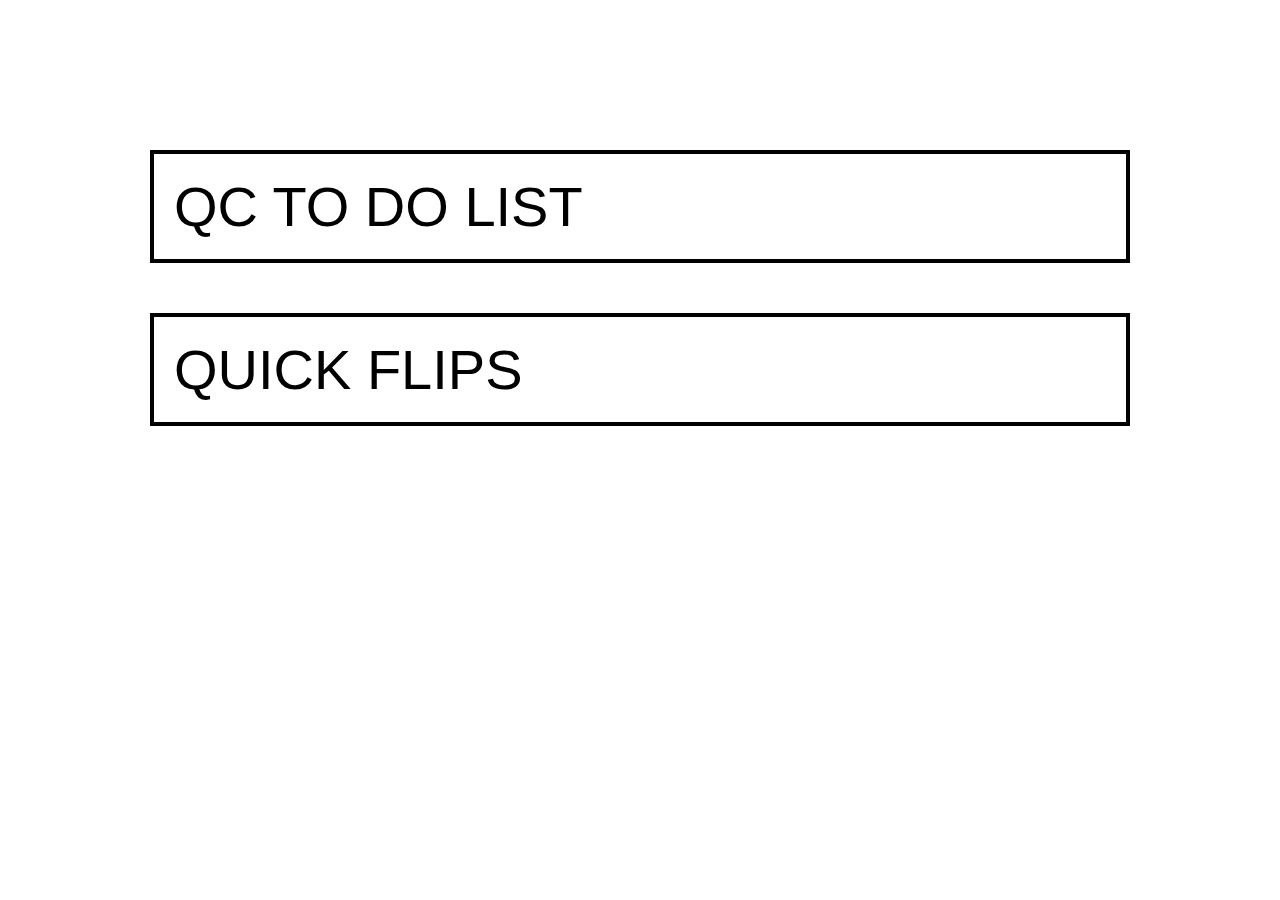
<file: Index.html>
<!DOCTYPE html>
<html lang="en">
<head>
    <meta charset="UTF-8">
    <meta name="viewport" content="width=device-width, initial-scale=1.0">
    <title>Inventory Tracking</title>
    <link rel="stylesheet" href="style.css">
</head>

<body>

    <section id="box">

        <div class="topnav">
            <a href="TO DO.html">QC TO DO LIST</a>
        </div>

        <div class="topnav2">
            <a href="QUICK FLIPS.html">QUICK FLIPS</a>
        </div>

    </section>

</body>
</html>
</file>
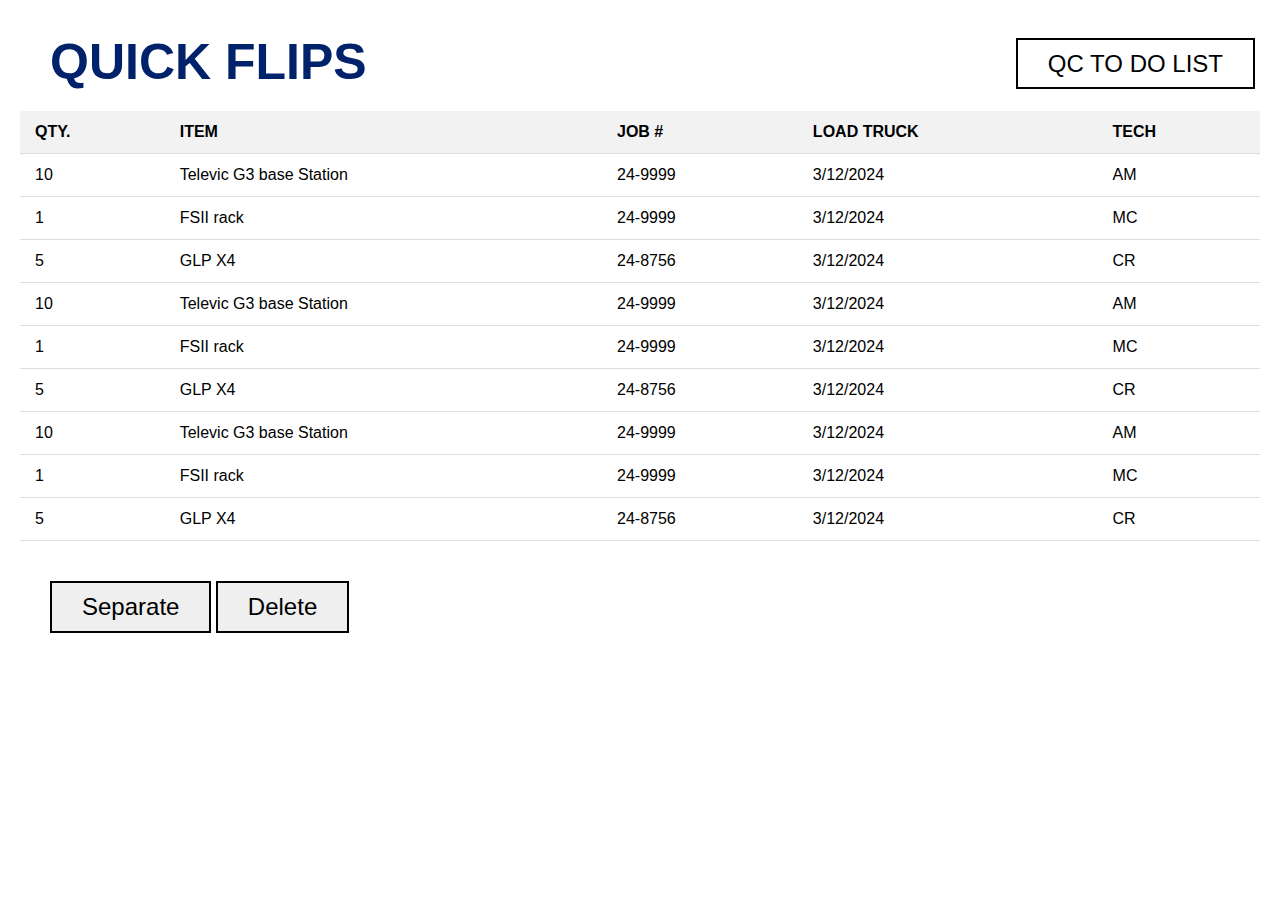
<file: QUICK FLIPS.html>
<!DOCTYPE html>
<html lang="en">
<head>
    <meta charset="UTF-8">
    <meta name="viewport" content="width=device-width, initial-scale=1.0">
    <title>Inventory Tracking</title>
    <link rel="stylesheet" href="QFstyles.css">
    <style>
        /* Define the CSS class for highlighting */
        .highlighted {
            background-color: yellow !important;
        }
    </style>
</head>
<body>

    <section id="box">

        <div class="topnav">
            <a href="TO DO.html">QC TO DO LIST</a>
        </div>

    </section>

    <div class="header">
        <h1> QUICK FLIPS </h1>
    </div>
    
    <div class="table-container">
        <table id="inventoryTable">
            <thead>
                <tr>
                    <th>QTY.</th>
                    <th>ITEM</th>
                    <th>JOB #</th>
                    <th>LOAD TRUCK</th>
                    <th>TECH</th>
                </tr>
            </thead>
            <tbody>
                <!-- Populate the table with your data -->
                <tr>
                    <td>10</td>
                    <td>Televic G3 base Station</td>
                    <td>24-9999</td>
                    <td>3/12/2024</td>
                    <td>AM</td>
                </tr>

                <tr>
                    <td>1</td>
                    <td>FSII rack</td>
                    <td>24-9999</td>
                    <td>3/12/2024</td>
                    <td>MC</td>
                </tr>

                <tr>
                    <td>5</td>
                    <td>GLP X4</td>
                    <td>24-8756</td>
                    <td>3/12/2024</td>
                    <td>CR</td>
                </tr>

                <tr>
                    <td>10</td>
                    <td>Televic G3 base Station</td>
                    <td>24-9999</td>
                    <td>3/12/2024</td>
                    <td>AM</td>
                </tr>

                <tr>
                    <td>1</td>
                    <td>FSII rack</td>
                    <td>24-9999</td>
                    <td>3/12/2024</td>
                    <td>MC</td>
                </tr>

                <tr>
                    <td>5</td>
                    <td>GLP X4</td>
                    <td>24-8756</td>
                    <td>3/12/2024</td>
                    <td>CR</td>
                </tr>

                <tr>
                    <td>10</td>
                    <td>Televic G3 base Station</td>
                    <td>24-9999</td>
                    <td>3/12/2024</td>
                    <td>AM</td>
                </tr>

                <tr>
                    <td>1</td>
                    <td>FSII rack</td>
                    <td>24-9999</td>
                    <td>3/12/2024</td>
                    <td>MC</td>
                </tr>

                <tr>
                    <td>5</td>
                    <td>GLP X4</td>
                    <td>24-8756</td>
                    <td>3/12/2024</td>
                    <td>CR</td>
                </tr>
            </tbody>
        </table>
    </div>

    <section id="Buttons">

        <button id="separateBtn">Separate</button>
        <button id="deleteBtn">Delete</button>

    </section>

    <script>
        document.addEventListener('DOMContentLoaded', function () {
            function handleDoubleClick() {
                this.classList.toggle('highlighted');

                var rowIndex = this.dataset.rowIndex;
                var listId = this.dataset.listId;
                var isHighlighted = this.classList.contains('highlighted');
                localStorage.setItem('highlightedRow_' + listId + '_' + rowIndex, isHighlighted);
            }

            function addBlankRow() {
                var table = document.getElementById('inventoryTable');
                var highlightedRow = table.querySelector('.highlighted');

                if (highlightedRow) {
                    var blankRow = document.createElement('tr');
                    var cell = blankRow.insertCell(0);
                    cell.style.backgroundColor = 'transparent';
                    blankRow.setAttribute('blank-row', 'true');

                    // Use the rowIndex from the dataset to ensure accurate positioning
                    var rowIndex = parseInt(highlightedRow.dataset.rowIndex);

                    // Check if there are any previous blank rows and adjust the rowIndex accordingly
                    var previousBlankRows = table.querySelectorAll('tr[blank-row="true"]');
                    var offset = 0;

                    previousBlankRows.forEach(function (previousBlankRow) {
                        var previousRowIndex = parseInt(previousBlankRow.dataset.rowIndex);
                        if (previousRowIndex < rowIndex) {
                            offset++;
                        }
                    });

                    rowIndex += offset;

                    localStorage.setItem('blankRow_' + rowIndex, 'true');

                    // Insert the blank row at the adjusted index
                    var rowGroup = highlightedRow.parentNode.tagName === 'TBODY' ? highlightedRow.parentNode : highlightedRow.parentNode.parentNode;
                    rowGroup.insertBefore(blankRow, highlightedRow.nextSibling);
                } else {
                    var tableBody = table.getElementsByTagName('tbody')[0];
                    var lastRow = tableBody.rows[tableBody.rows.length - 1];
                    var blankRow = tableBody.insertRow(lastRow.rowIndex + 1);
                    var cell = blankRow.insertCell(0);
                    cell.style.backgroundColor = 'transparent';
                    blankRow.setAttribute('blank-row', 'true');

                    var rowIndex = Array.from(tableBody.rows).indexOf(blankRow);
                    localStorage.setItem('blankRow_' + rowIndex, 'true');
                }
            }

            function removeBlankRows() {
                var table = document.getElementById('inventoryTable');
                var highlightedRow = table.querySelector('.highlighted');

                if (highlightedRow) {
                    var nextRow = highlightedRow.nextElementSibling;

                    while (nextRow && nextRow.getAttribute('blank-row') === 'true') {
                        var currentRow = nextRow;
                        nextRow = currentRow.nextElementSibling;
                        currentRow.parentNode.removeChild(currentRow);
                    }

                    // Update the information about removed blank rows in localStorage
                    updateBlankRowInformation();
                }
            }

            function updateBlankRowInformation() {
                var tableBody = document.getElementById('inventoryTable').getElementsByTagName('tbody')[0];

                // Reset all blank row information
                for (var i = 0; i < tableBody.rows.length; i++) {
                    localStorage.removeItem('blankRow_' + i);
                }

                // Update localStorage with the correct blank row information
                var blankRows = tableBody.querySelectorAll('tr[blank-row="true"]');
                blankRows.forEach(function (blankRow, index) {
                    var rowIndex = Array.from(tableBody.rows).indexOf(blankRow);
                    localStorage.setItem('blankRow_' + rowIndex, 'true');
                });
            }

            function initializeBlankRows() {
                var table = document.getElementById('inventoryTable');
                var tableBody = table.getElementsByTagName('tbody')[0];
                var blankRowsInfo = [];

                for (var i = 0; i < tableBody.rows.length; i++) {
                    var isBlank = localStorage.getItem('blankRow_' + i);

                    if (isBlank === 'true') {
                        blankRowsInfo.push(i);
                    }
                }

                // Sort blankRowsInfo in ascending order so that we can insert rows correctly
                blankRowsInfo.sort(function (a, b) {
                    return a - b;
                });

                blankRowsInfo.forEach(function (rowIndex) {
                    var blankRow = tableBody.insertRow(rowIndex);
                    var cell = blankRow.insertCell(0);
                    cell.style.backgroundColor = 'transparent';
                    blankRow.setAttribute('blank-row', 'true');
                });

                var placeholderRows = tableBody.querySelectorAll('tr[style="height: 20px;"]');
                placeholderRows.forEach(function (placeholderRow) {
                    placeholderRow.parentNode.removeChild(placeholderRow);
                });
            }

            function initializeHighlighting() {
                var rows = document.querySelectorAll('#inventoryTable tbody tr');

                rows.forEach(function (row, index) {
                    var listId = 'quickflips';
                    var isHighlighted = localStorage.getItem('highlightedRow_' + listId + '_' + index);

                    if (isHighlighted === 'true') {
                        row.classList.add('highlighted');
                    }

                    row.dataset.listId = listId;
                    row.dataset.rowIndex = index;

                    row.addEventListener('dblclick', handleDoubleClick);
                });
            }

            var separateBtn = document.getElementById('separateBtn');
            separateBtn.addEventListener('click', function () {
                addBlankRow();
                initializeHighlighting();
            });

            var deleteBtn = document.getElementById('deleteBtn');
            deleteBtn.addEventListener('click', function () {
                removeBlankRows();
                initializeHighlighting();
            });

            initializeBlankRows();
            initializeHighlighting();
        });
    </script>


</body>
</html>
</file>
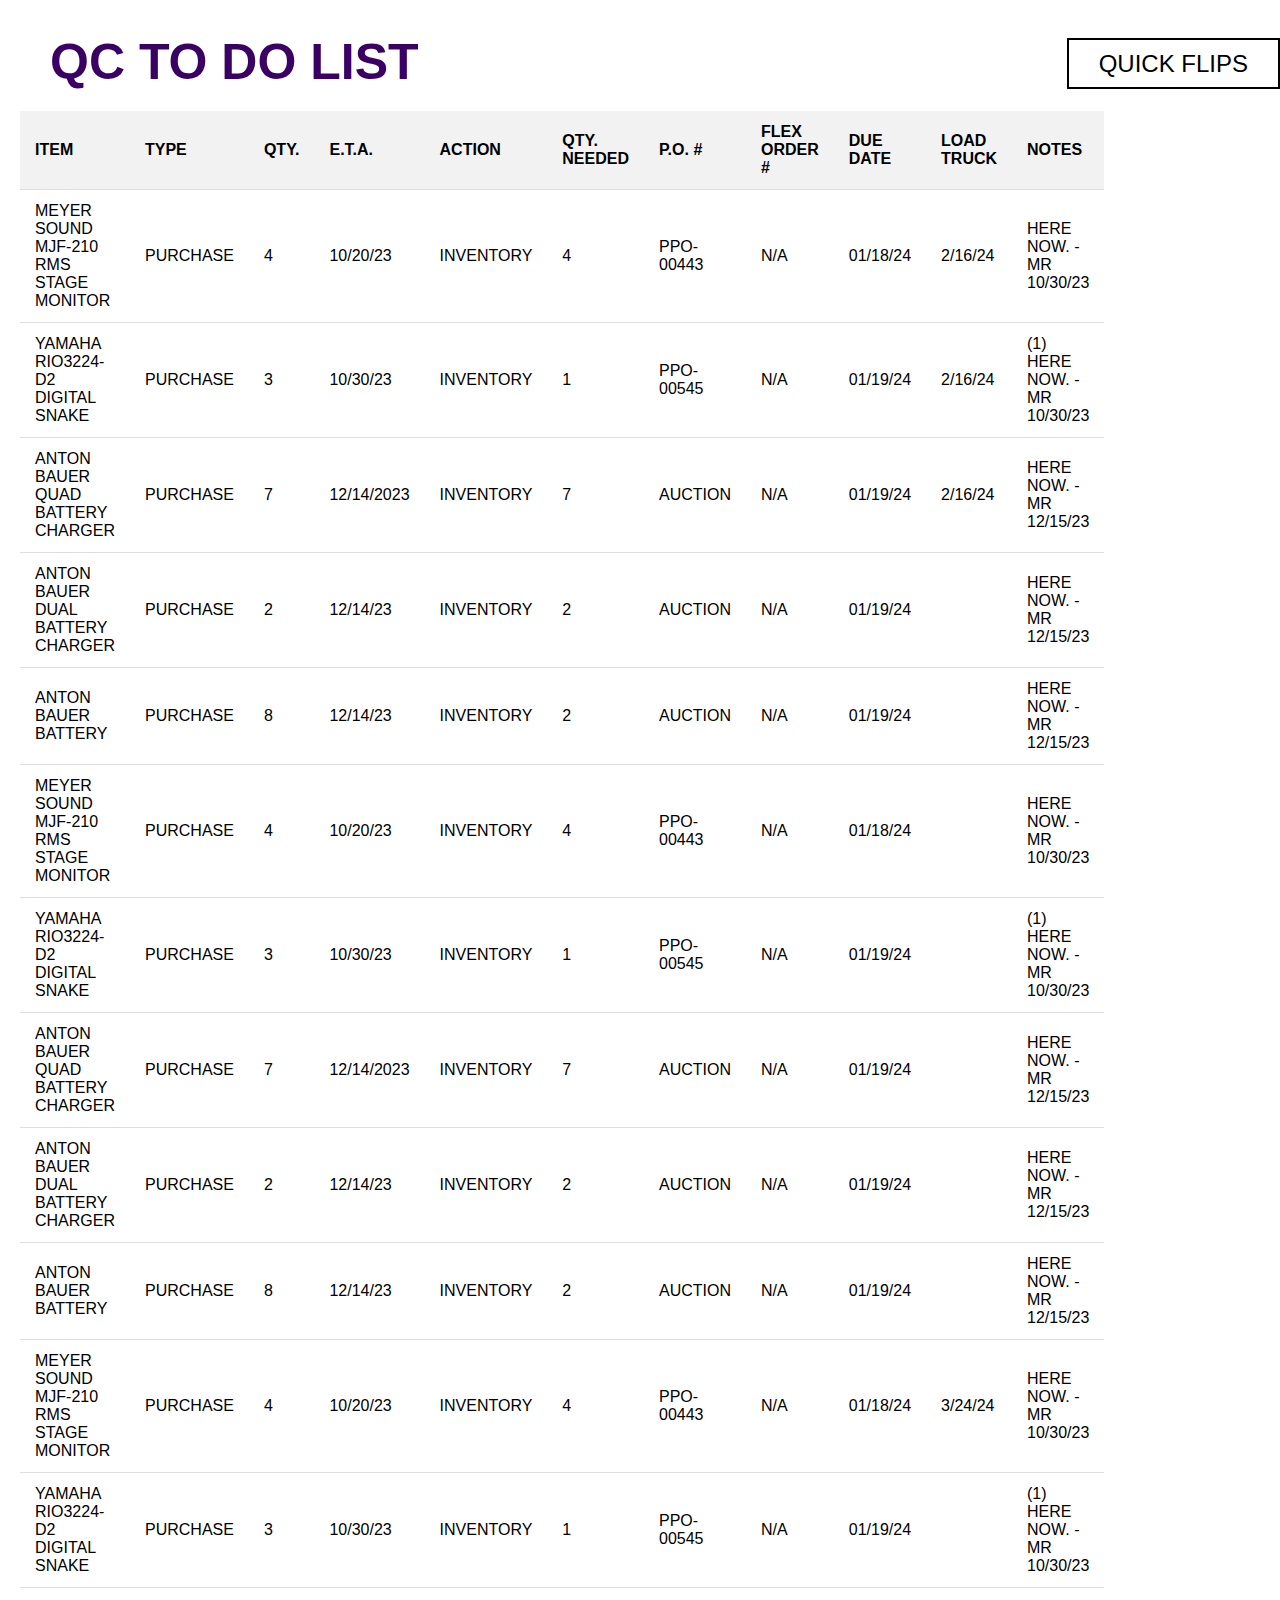
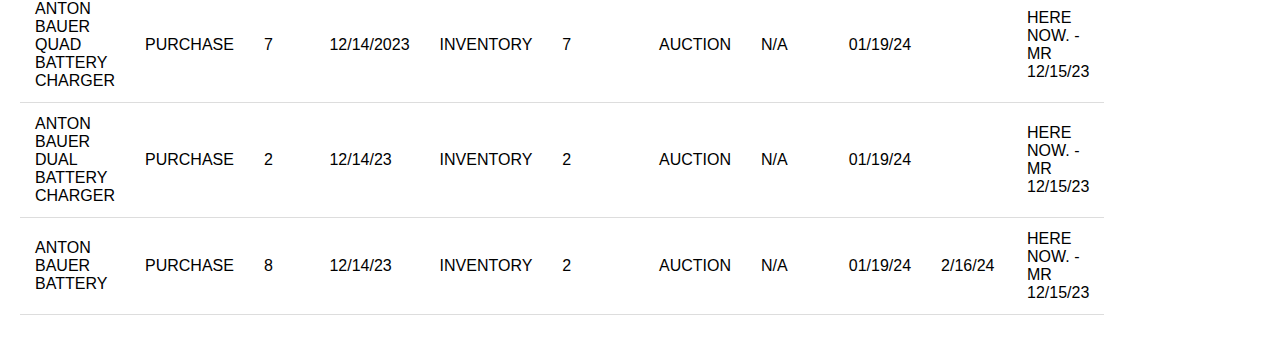
<file: TO DO.html>
<!DOCTYPE html>
<html lang="en">
<head>
    <meta charset="UTF-8">
    <meta name="viewport" content="width=device-width, initial-scale=1.0">
    <title>Inventory Tracking</title>
    <link rel="stylesheet" href="TODOstyles.css">

</head>
<body>

    <section id="box">

        <div class="topnav">
            <a href="QUICK FLIPS.html">QUICK FLIPS</a>
        </div>

    </section>

    <div class="header">
        <h1> QC TO DO LIST </h1>
    </div>

    <div class="table-container">
        <table id="inventoryTable">
            <thead>
                <tr>
                    <th>ITEM</th>
                    <th>TYPE</th>
                    <th>QTY.</th>
                    <th>E.T.A.</th>
                    <th>ACTION</th>
                    <th>QTY. NEEDED</th>
                    <th>P.O. #</th>
                    <th>FLEX ORDER #</th>
                    <th>DUE DATE</th>
                    <th>LOAD TRUCK</th>
                    <th>NOTES</th>
                </tr>
            </thead>
            <tbody>
                
                <tr>
                    <td>MEYER SOUND MJF-210 RMS STAGE MONITOR</td>
                    <td>PURCHASE</td>
                    <td>4</td>
                    <td>10/20/23</td>
                    <td>INVENTORY</td>
                    <td>4</td>
                    <td>PPO-00443</td>
                    <td>N/A</td>
                    <td>01/18/24</td>
                    <td>2/16/24</td>
                    <td>HERE NOW. -MR 10/30/23</td>
                </tr>

                <tr>
                    <td>YAMAHA RIO3224-D2 DIGITAL SNAKE</td>
                    <td>PURCHASE</td>
                    <td>3</td>
                    <td>10/30/23</td>
                    <td>INVENTORY</td>
                    <td>1</td>
                    <td>PPO-00545</td>
                    <td>N/A</td>
                    <td>01/19/24</td>
                    <td>2/16/24</td>
                    <td>(1) HERE NOW. -MR 10/30/23</td>
                </tr>

                <tr>
                    <td>ANTON BAUER QUAD BATTERY CHARGER</td>
                    <td>PURCHASE</td>
                    <td>7</td>
                    <td>12/14/2023</td>
                    <td>INVENTORY</td>
                    <td>7</td>
                    <td>AUCTION</td>
                    <td>N/A</td>
                    <td>01/19/24</td>
                    <td>2/16/24</td>
                    <td>HERE NOW.  -MR  12/15/23</td>
                </tr>

                <tr>
                    <td>ANTON BAUER DUAL BATTERY CHARGER</td>
                    <td>PURCHASE</td>
                    <td>2</td>
                    <td>12/14/23</td>
                    <td>INVENTORY</td>
                    <td>2</td>
                    <td>AUCTION</td>
                    <td>N/A</td>
                    <td>01/19/24</td>
                    <td></td>
                    <td>HERE NOW.  -MR  12/15/23</td>
                </tr>

                <tr>
                    <td>ANTON BAUER BATTERY</td>
                    <td>PURCHASE</td>
                    <td>8</td>
                    <td>12/14/23</td>
                    <td>INVENTORY</td>
                    <td>2</td>
                    <td>AUCTION</td>
                    <td>N/A</td>
                    <td>01/19/24</td>
                    <td></td>
                    <td>HERE NOW.  -MR  12/15/23</td>
                </tr>

                <tr>
                    <td>MEYER SOUND MJF-210 RMS STAGE MONITOR</td>
                    <td>PURCHASE</td>
                    <td>4</td>
                    <td>10/20/23</td>
                    <td>INVENTORY</td>
                    <td>4</td>
                    <td>PPO-00443</td>
                    <td>N/A</td>
                    <td>01/18/24</td>
                    <td></td>
                    <td>HERE NOW. -MR 10/30/23</td>
                </tr>

                <tr>
                    <td>YAMAHA RIO3224-D2 DIGITAL SNAKE</td>
                    <td>PURCHASE</td>
                    <td>3</td>
                    <td>10/30/23</td>
                    <td>INVENTORY</td>
                    <td>1</td>
                    <td>PPO-00545</td>
                    <td>N/A</td>
                    <td>01/19/24</td>
                    <td></td>
                    <td>(1) HERE NOW. -MR 10/30/23</td>
                </tr>

                <tr>
                    <td>ANTON BAUER QUAD BATTERY CHARGER</td>
                    <td>PURCHASE</td>
                    <td>7</td>
                    <td>12/14/2023</td>
                    <td>INVENTORY</td>
                    <td>7</td>
                    <td>AUCTION</td>
                    <td>N/A</td>
                    <td>01/19/24</td>
                    <td></td>
                    <td>HERE NOW.  -MR  12/15/23</td>
                </tr>

                <tr>
                    <td>ANTON BAUER DUAL BATTERY CHARGER</td>
                    <td>PURCHASE</td>
                    <td>2</td>
                    <td>12/14/23</td>
                    <td>INVENTORY</td>
                    <td>2</td>
                    <td>AUCTION</td>
                    <td>N/A</td>
                    <td>01/19/24</td>
                    <td></td>
                    <td>HERE NOW.  -MR  12/15/23</td>
                </tr>

                <tr>
                    <td>ANTON BAUER BATTERY</td>
                    <td>PURCHASE</td>
                    <td>8</td>
                    <td>12/14/23</td>
                    <td>INVENTORY</td>
                    <td>2</td>
                    <td>AUCTION</td>
                    <td>N/A</td>
                    <td>01/19/24</td>
                    <td></td>
                    <td>HERE NOW.  -MR  12/15/23</td>
                </tr>

                <tr>
                    <td>MEYER SOUND MJF-210 RMS STAGE MONITOR</td>
                    <td>PURCHASE</td>
                    <td>4</td>
                    <td>10/20/23</td>
                    <td>INVENTORY</td>
                    <td>4</td>
                    <td>PPO-00443</td>
                    <td>N/A</td>
                    <td>01/18/24</td>
                    <td>3/24/24</td>
                    <td>HERE NOW. -MR 10/30/23</td>
                </tr>

                <tr>
                    <td>YAMAHA RIO3224-D2 DIGITAL SNAKE</td>
                    <td>PURCHASE</td>
                    <td>3</td>
                    <td>10/30/23</td>
                    <td>INVENTORY</td>
                    <td>1</td>
                    <td>PPO-00545</td>
                    <td>N/A</td>
                    <td>01/19/24</td>
                    <td></td>
                    <td>(1) HERE NOW. -MR 10/30/23</td>
                </tr>

                <tr>
                    <td>ANTON BAUER QUAD BATTERY CHARGER</td>
                    <td>PURCHASE</td>
                    <td>7</td>
                    <td>12/14/2023</td>
                    <td>INVENTORY</td>
                    <td>7</td>
                    <td>AUCTION</td>
                    <td>N/A</td>
                    <td>01/19/24</td>
                    <td></td>
                    <td>HERE NOW.  -MR  12/15/23</td>
                </tr>

                <tr>
                    <td>ANTON BAUER DUAL BATTERY CHARGER</td>
                    <td>PURCHASE</td>
                    <td>2</td>
                    <td>12/14/23</td>
                    <td>INVENTORY</td>
                    <td>2</td>
                    <td>AUCTION</td>
                    <td>N/A</td>
                    <td>01/19/24</td>
                    <td></td>
                    <td>HERE NOW.  -MR  12/15/23</td>
                </tr>

                <tr>
                    <td>ANTON BAUER BATTERY</td>
                    <td>PURCHASE</td>
                    <td>8</td>
                    <td>12/14/23</td>
                    <td>INVENTORY</td>
                    <td>2</td>
                    <td>AUCTION</td>
                    <td>N/A</td>
                    <td>01/19/24</td>
                    <td>2/16/24</td>
                    <td>HERE NOW.  -MR  12/15/23</td>
                </tr>
                
            </tbody>
        </table>
    </div>

    <script>
    document.addEventListener('DOMContentLoaded', function () {

        function duplicateTable() {
            var originalTable = document.getElementById('inventoryTable');
            var duplicatedTable = originalTable.cloneNode(true);

            // Update the styles for the duplicated table
            duplicatedTable.style.transform = 'translateX(100%)';

            document.querySelector('.table-container').appendChild(duplicatedTable);
        }


        function handleDoubleClick() {
            this.classList.toggle('highlighted');

            var rowIndex = this.dataset.rowIndex;
            var listId = this.dataset.listId;
            var isHighlighted = this.classList.contains('highlighted');
            localStorage.setItem('highlightedRow_' + listId + '_' + rowIndex, isHighlighted);
        }

        function initializeHighlighting() {
            var rows = document.querySelectorAll('#inventoryTable tbody tr');

            rows.forEach(function (row, index) {

                var listId = 'todo';
                var isHighlighted = localStorage.getItem('highlightedRow_' + listId + '_' + index);

                if (isHighlighted === 'true') {
                    row.classList.add('highlighted');
                }

                row.dataset.listId = listId;
                row.dataset.rowIndex = index;

                row.addEventListener('dblclick', handleDoubleClick);
            });
        }

        initializeHighlighting();
        duplicateTable();
    });

    </script>

</body>
</html>
</file>
<file: style.css>
body {
    font-family: Arial, sans-serif;
    margin: 0;
    padding: 0;
}

.topnav {
    margin: 150px 150px 0 150px; /* Adjusted margin */
}

.topnav a {
    display: block;
    font-family: 'Barlow', sans-serif;
    text-decoration: none;
    font-size: 3.5rem;
    font-weight: 200;
    border: 4px solid #000000;
    color: black;
    margin-bottom: 50px;
    padding: 20px;

}

.topnav a:hover {
    font-family: 'Barlow', sans-serif;
    text-decoration: none;
    border: 4px solid #3B0063;
    color: white;
    background-color: #3B0063;
}

.topnav2 {
    margin: 50px 150px 0 150px; /* Adjusted margin */
}

.topnav2 a {
    display: block;
    font-family: 'Barlow', sans-serif;
    text-decoration: none;
    font-size: 3.5rem;
    font-weight: 200;
    border: 4px solid #000000;
    color: black;
    margin-bottom: 50px;
    padding: 20px;

}

.topnav2 a:hover {
    font-family: 'Barlow', sans-serif;
    text-decoration: none;
    border: 4px solid #00226A;
    color: white;
    background-color: #00226A;
}
</file>
<file: QFstyles.css>
body {
    font-family: Arial, sans-serif;
    margin: 0;
    padding: 0;
}
.topnav{
    margin: 50px 25px -75px 0;
    text-align: right;
}
.topnav a{
    font-family: 'Barlow', sans-serif;
    text-decoration: none;
    font-size: 1.5rem;
    font-weight: 200;
    border: 2px solid #000000;
    color: black;
    padding: 10px 30px 10px 30px;
}
.topnav a:hover{
    font-family: 'Barlow', sans-serif;
    text-decoration: none;
    border: 2px solid #3B0063;
    color: white;
    background-color: #3B0063;
}
.table-container {
    margin: 20px;
    overflow-x: auto;
}
h1{
    font-family: Arial, sans-serif;
    margin: 30px 0 0 50px;
    padding: 0 0 0 0;
    font-size: 50px;
    color: #00226A;
}
table {
    width: 100%;
    border-collapse: collapse;
    margin-bottom: 20px;
}

th, td {
    padding: 12px 15px;
    text-align: left;
    border-bottom: 1px solid #ddd;
}

th {
    background-color: #f2f2f2;
}

#Buttons{
    margin: 0 0 0 50px;
}

#separateBtn {
    font-family: 'Barlow', sans-serif;
    text-decoration: none;
    font-size: 1.5rem;
    font-weight: 200;
    border: 2px solid #000000;
    color: black;
    padding: 10px 30px 10px 30px;
}
#separateBtn:hover{
    font-family: 'Barlow', sans-serif;
    text-decoration: none;
    border: 2px solid #00226A;
    color: white;
    background-color: #00226A;
}
#deleteBtn {
    font-family: 'Barlow', sans-serif;
    text-decoration: none;
    font-size: 1.5rem;
    font-weight: 200;
    border: 2px solid #000000;
    color: black;
    padding: 10px 30px 10px 30px;
}
#deleteBtn:hover{
    font-family: 'Barlow', sans-serif;
    text-decoration: none;
    border: 2px solid #FF0000;
    color: white;
    background-color: #FF0000;
}
</file>
<file: TODOstyles.css>
body {
    font-family: Arial, sans-serif;
    margin: 0;
    padding: 0;
}

.topnav {
    margin: 50px 0 -75px 25px;
    text-align: right;
}

.topnav a {
    font-family: 'Barlow', sans-serif;
    text-decoration: none;
    font-size: 1.5rem;
    font-weight: 200;
    border: 2px solid #000000;
    color: black;
    padding: 10px 30px 10px 30px;
}

.topnav a:hover {
    font-family: 'Barlow', sans-serif;
    text-decoration: none;
    border: 2px solid #00226A;
    color: white;
    background-color: #00226A;
}

.table-container {
    margin: 20px;
    overflow-x: auto;
    overflow-y: auto;
    display: flex;
    width: 120%;
}

h1 {
    font-family: Arial, sans-serif;
    margin: 30px 0 0 50px;
    padding: 0 0 0 0;
    font-size: 50px;
    color: #3B0063;
}

table {
    width: 100%;
    border-collapse: collapse;
    margin-bottom: 20px;
}

th, td {
    padding: 12px 15px;
    text-align: left;
    border-bottom: 1px solid #ddd;
}

th {
    background-color: #f2f2f2;
}
#inventoryTable tbody tr {
    display: table-row;
    width: 200%;
}
.highlighted {
    background-color: yellow !important;
}
</file>
